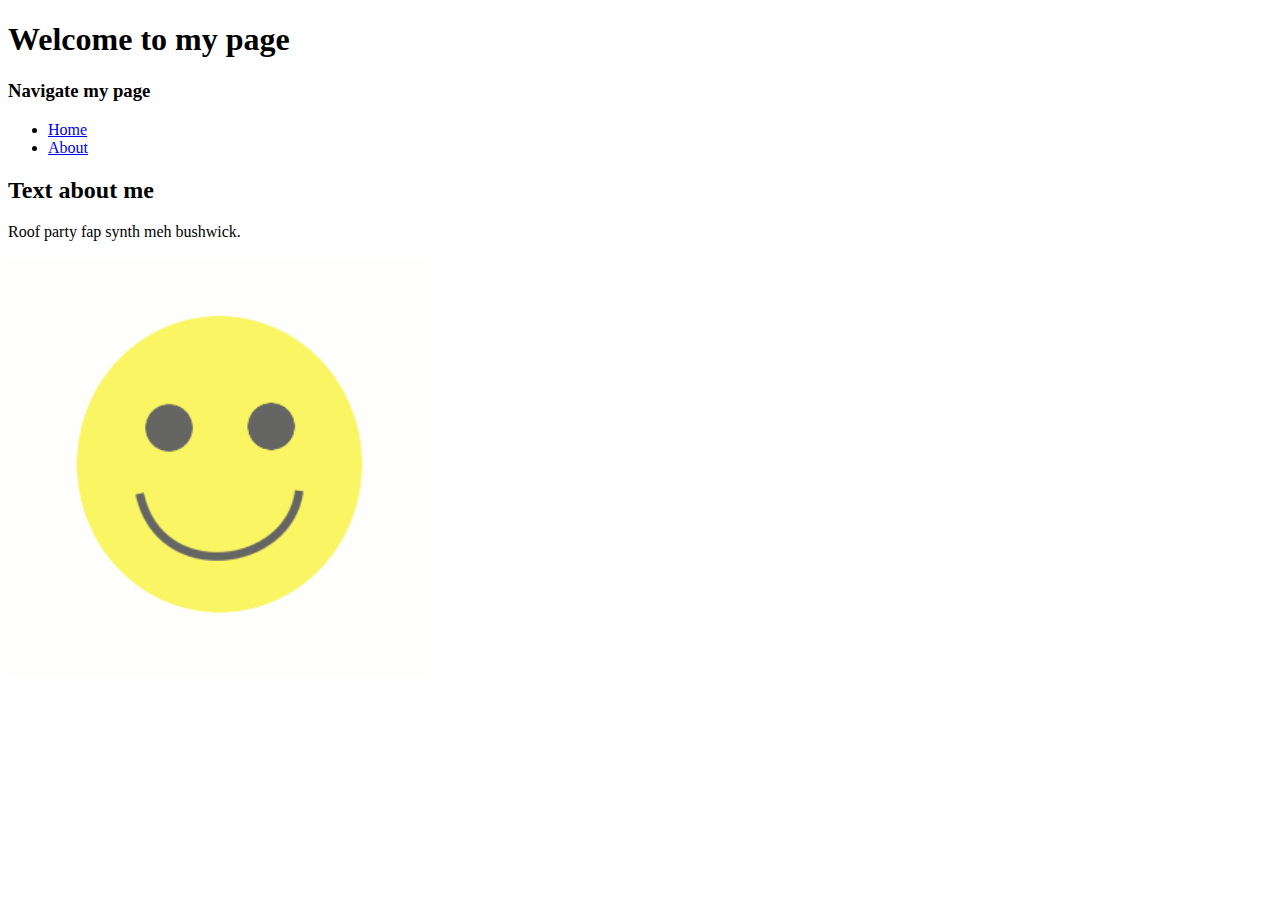
<file: excercise-a/index.html>
<!DOCTYPE html>
<html>
  <head>
    <meta charset="utf-8" />
    <title></title>
  </head>
  <body>
    <div>
      <div>
        <h1>Welcome to my page</h1>
      </div>
      <div>
        <div>
          <h3>Navigate my page</h3>
          <ul>
            <li><a href="/index.html">Home</a></li>
            <li><a href="/about.html">About</a></li>
          </ul>
        </div>
        <div>
          <h2>Text about me</h2>
          <p>
            Roof party fap synth meh bushwick.
          </p>
          <img src="smiley.gif" alt="Smiley face" height="420" width="420">
        </div>
      </div>
    </div>
  </body>
</html>
</file>
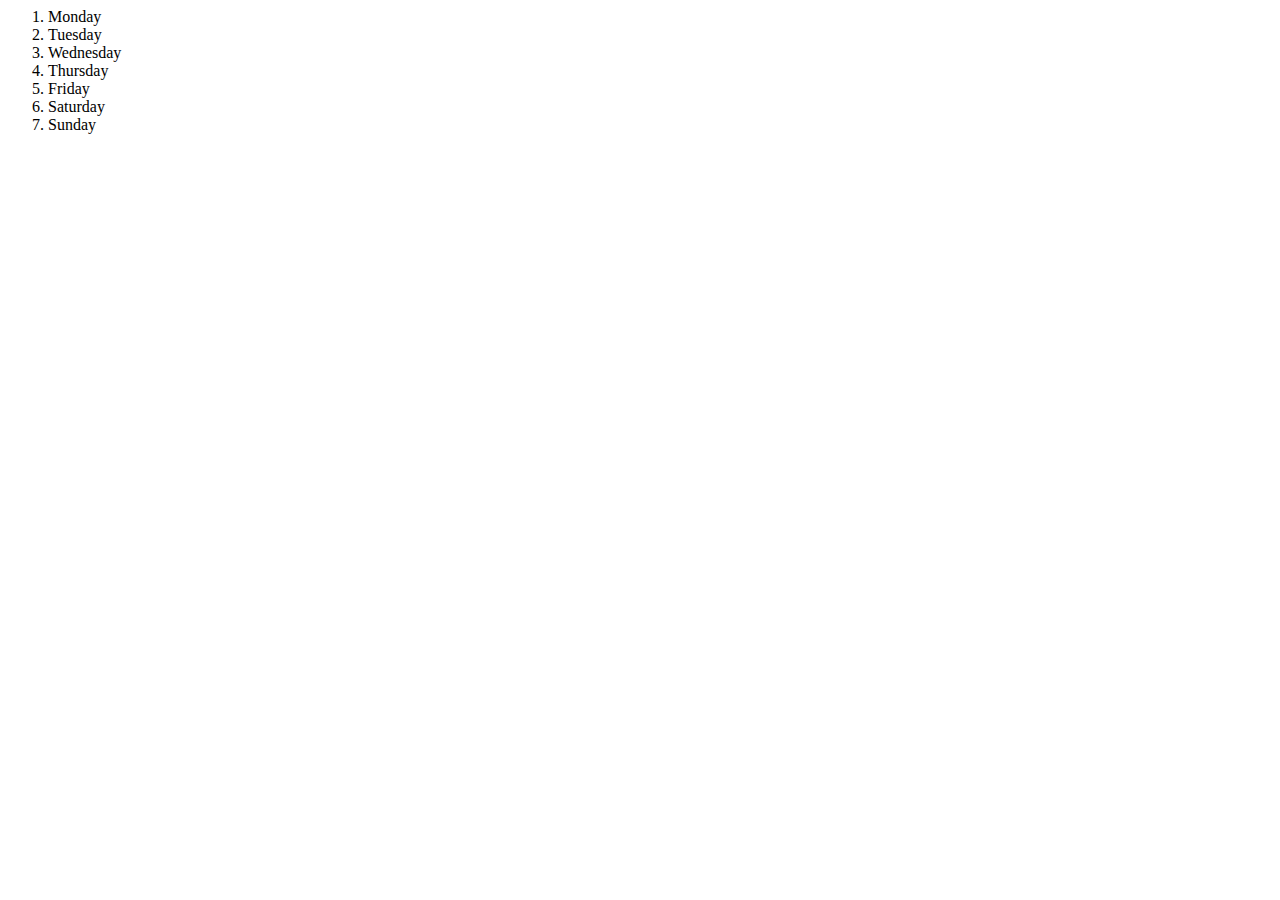
<file: excercise-b/index.html>
<!DOCTYPE hmtl>
<html>
<head>
    <meta charset="utf-8" />
    <title>excercise B</title>
  </head>
  
<div>
    <ol>
        <li>Monday</li>
        <li>Tuesday</li>
        <li>Wednesday</li>
        <li>Thursday</li>
        <li>Friday</li>
        <li>Saturday</li>
        <li>Sunday</li>

     
    </ol>
</div>
</html>
</file>
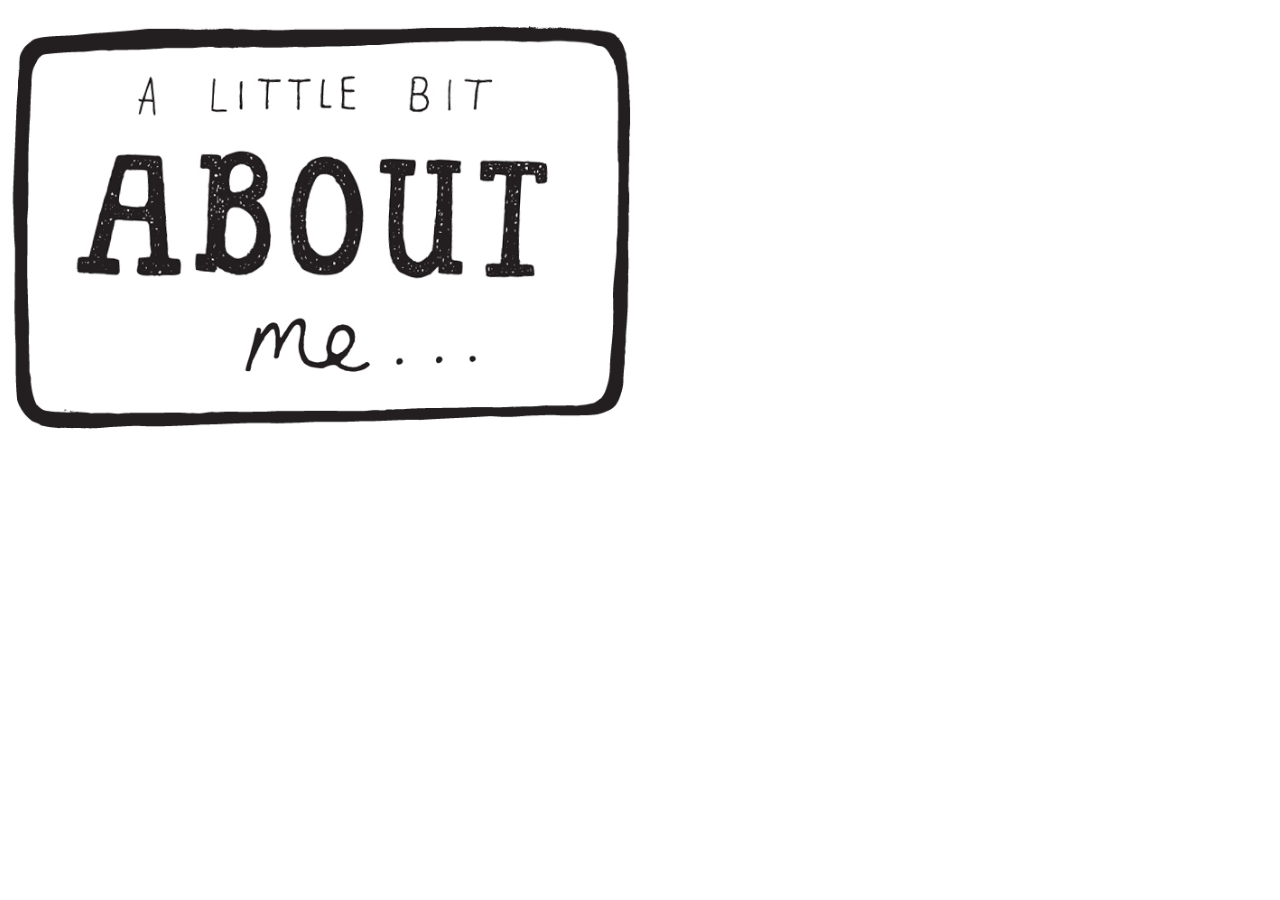
<file: excercise-c/index.html>
<!DOCTYPE html>
<html>
  <head>
    <meta charset="utf-8" />
    <title>excercise C</title>
  </head>
  <body>
      <a href="about.html">
    <img src="about.jpg" alt="about" height="50%" width="50%"/>
  </a>
  </body>
</html>
</file>
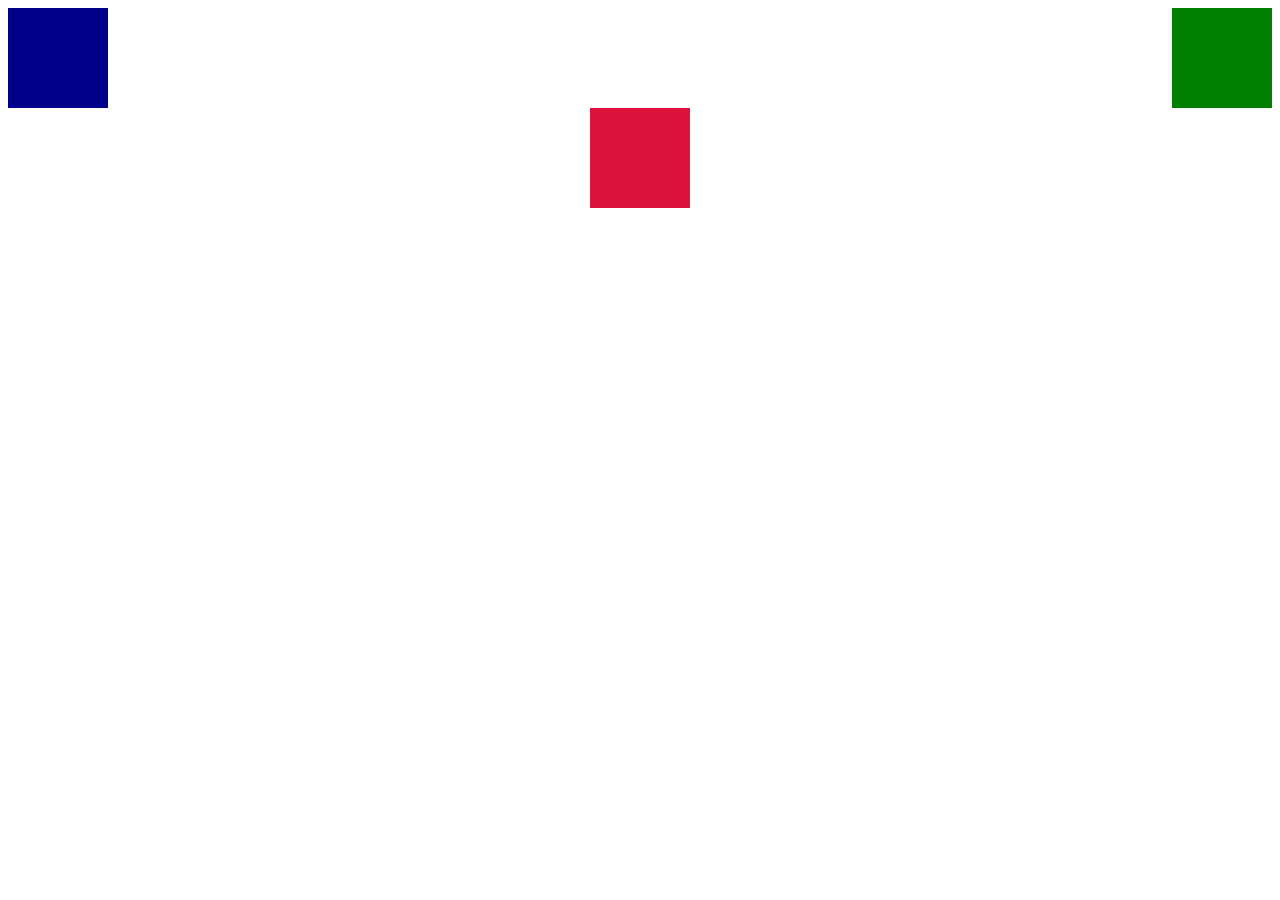
<file: excercise-d/index.html>
<!DOCTYPE html>
<html>
  <head>
    <meta charset="utf-8" />
    <title>excercise D</title>
  </head>
  <body>
      <style>
          div {
              width: 100px;
              height: 100px;
          }

          .red {background-color: crimson;
          margin:0px auto;
          }
          .blue {background-color:darkblue;
           
          }
          .green{background-color: green;
            float: right;
          }
      </style>
      
      <div class="green"></div>
      <div class="blue"></div>
      <div class="red"></div>
      
      
  </body>
</html>
</file>
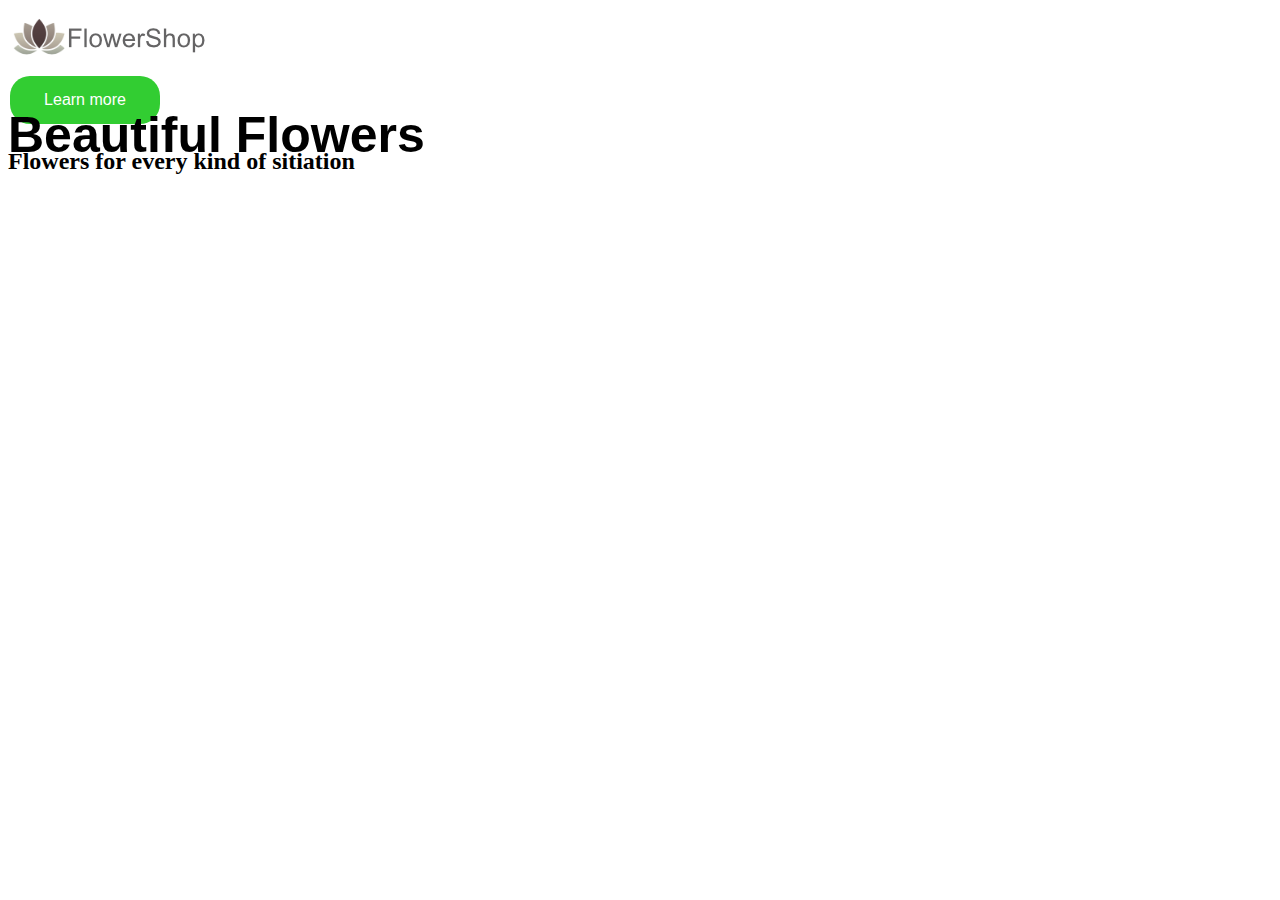
<file: excercise-f/index.html>
<!DOCTYPE html>
<html>
  <head>
    <meta charset="utf-8" />
    <link rel="stylesheet" type="text/css" href="style.css">
    <title>Flowershop</title>
  </head>
  <body>

    
<!-- Navigation Bar -->
<div class="navbar"></div>
<img src="./flowershop/logo.png" alt="flowershop" height="60px" width="200px">
 

<!-- main image -->
<div class="background">
    <div class="layer">
        <h1>Beautiful Flowers</h1>
    </div>
</div>
        
<style>
    .button {
      background-color: limegreen;
      border: none;
      color: white;
      padding: 15px 32px;
      text-align: center;
      text-decoration: none;
      display: inline-block;
      font-size: 16px;
      margin: 4px 2px;
      cursor: pointer;
      width: 150px;
      border-radius: 20px;
    }
    
    </style>
    
    <body>
    
    
    <button class="button button">Learn more</button><br>
    
<div class="green"> 
    <h2>Flowers for every kind of sitiation</h2>
    

</html>
</file>
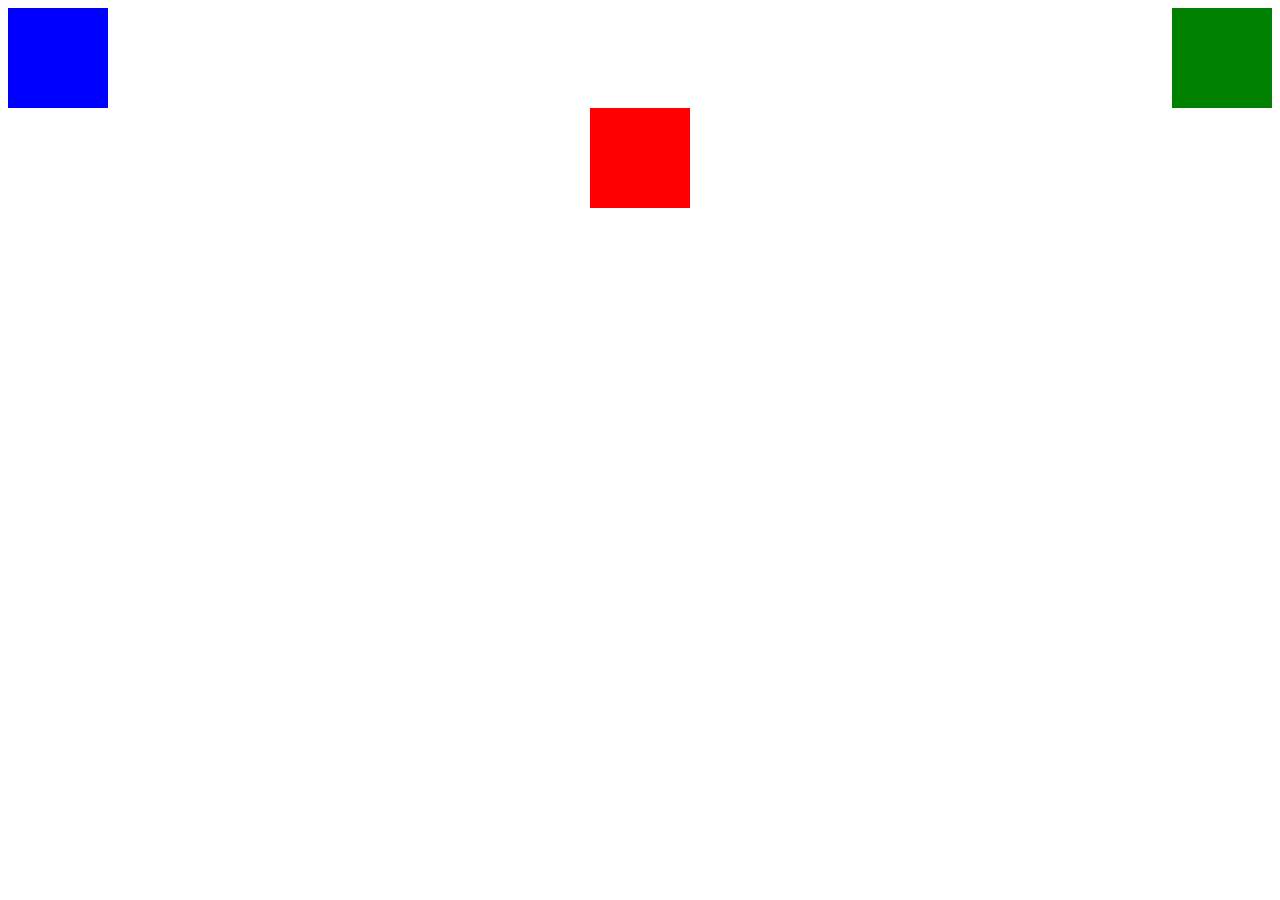
<file: excercise-d/index2.html>
<!DOCTYPE html>
<html>
  <head>
    <meta charset="utf-8" />
    <title>excercise D</title>
  </head>
  <body>
      <style>

          .container-1{
              display:flex;
              flex-wrap: flex-start;
              justify-content: space-between;
              height: 200px; 
          }

         .container-1 div {
              width: 100px;
              height: 100px;   
          }
        
          .blue {background-color:blue;
          }

          .green {background-color: green;
            align-self: right;
          }

          .red {background-color: red;
            align-self: flex-end;
          }
      </style>



    <div class="container-1">
        <div class="blue"></div>
        <div class="red"></div>
        <div class="green"></div>
    </div>
      
  </body>
</html>
</file>
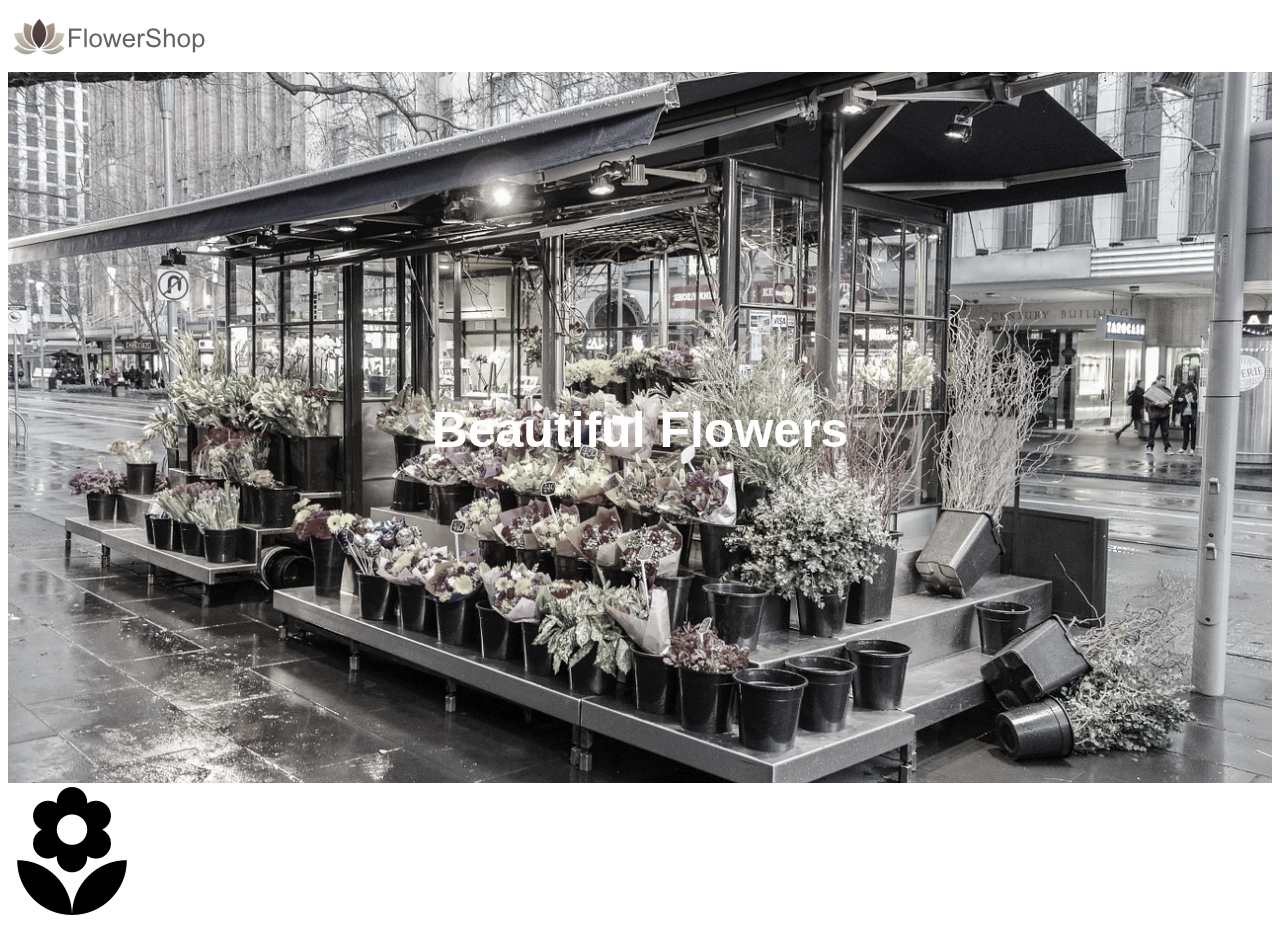
<file: excercise-f/index2.html>
<!DOCTYPE html>
<html>
  <head>
    <meta charset="utf-8" />
    <link rel="stylesheet" type="text/css" href="style.css">
    <title>Flowershop</title>
  </head>
  <body>    
 
    <!-- Navigation Bar -->    
    <div class="Navigation">
            <img src="flowershop/logo.png" alt="logo">
    </div>

    <div class="background">

    </div>

    <!-- main image -->
    <div class="container-2">
            <img src="flowershop/flowershop.jpg" alt="flowershop" style="width:100%;">
            <div class="centered"><h1>Beautiful Flowers</h1></div>
    
    
    </div>

    <div class="container-3">
        <img src="flowershop/flower-icon.png" alt="icon">

        
  </body>   
  </html>
</file>
<file: excercise-f/style.css>
.background {
  background:url('flowershop/flowershop.jpg');
  position: relative;
}

.layer {
  background-color: gray;
  position: absolute;
  top: 0;
  left: 0;
  width: 100%;
  height: 100%;
}

  
  .container-1{
    position: absolute;
    width: 100px;
    color: #333333


  }
  .container-2{
    position: relative;
    text-align: center;
    color: white;
  }

  img {
    -webkit-filter: grayscale(100%); /* Safari 6.0 - 9.0 */
    filter: grayscale(90%);
  }

.centered {
  position: absolute;
  top: 50%;
  left: 50%;
  transform: translate(-50%, -50%);
}

  .button {
    background-color: #4CAF50; /* Green */
    border: none;
    color: white;
    padding: 15px 32px;
    text-align: center;
    text-decoration: none;
    display: inline-block;
    font-size: 16px;
    margin: 4px 2px;
    cursor: pointer;
    width: 250px
  }
.nativation {
height: 100px;
background-color: #333333

}
 .greenbox{
   background-color: lightgreen;

   }
.greenbox div{
  width: 1280px;
}

h1{
  font-family: Arial, Helvetica, sans-serif;
  font-size: 50px;

}

  p {
    color: black
  }
</file>
